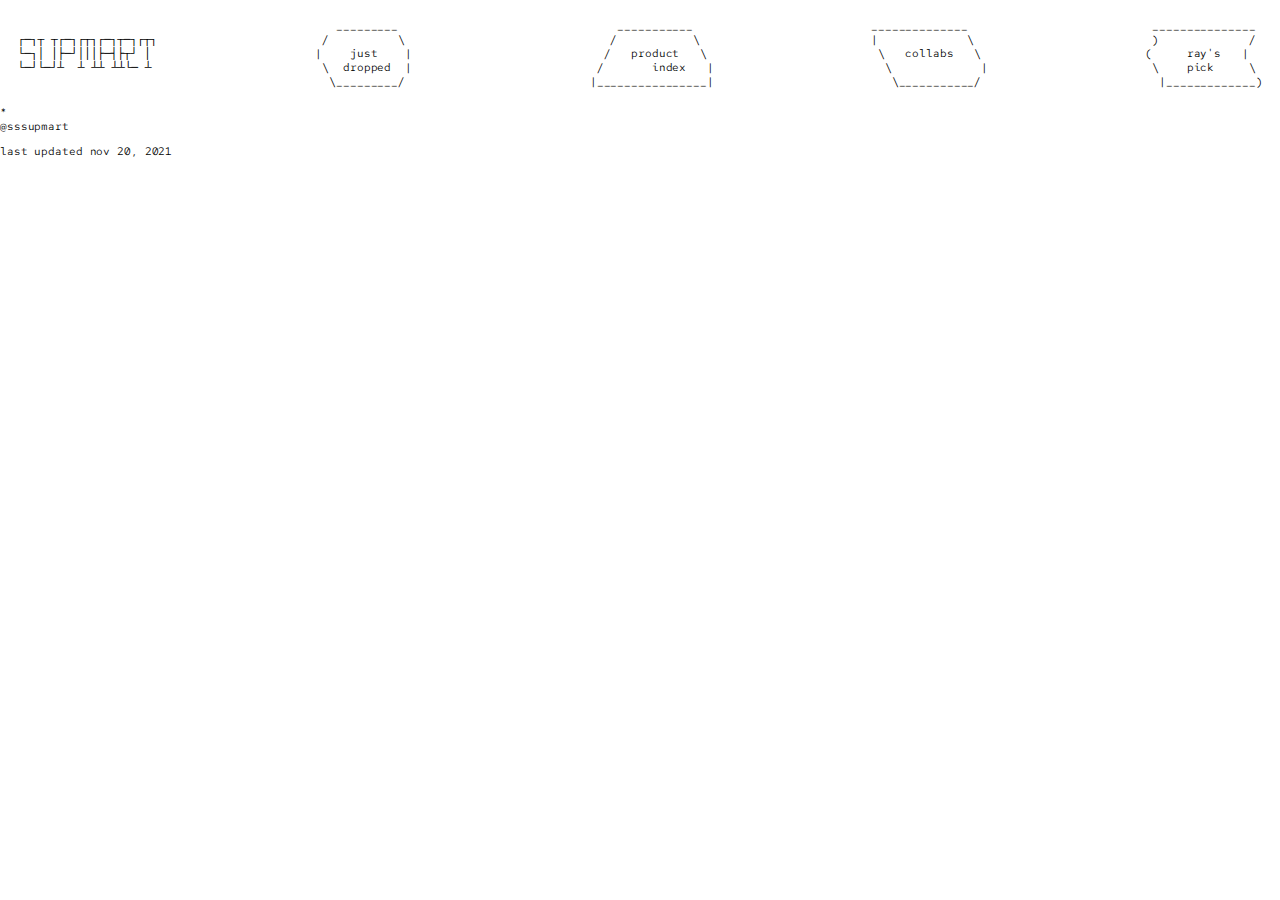
<file: index.htm>
<!DOCTYPE html>

<html lang="en">

<head>
  <meta charset="utf-8">
  <title>supmart</title>
  <meta name="viewport" content="width=device-width, initial-scale=1">
  <link rel="stylesheet" type="text/css" href="css/style.css">
  <link rel="icon" type="image/png" href="favicon1.png">

</head>

<body>

  <header>

    <nav>
      <a href="#" title="sssup?">
        <pre id="supmart">┌─┐┬ ┬┌─┐┌┬┐┌─┐┬─┐┌┬┐
└─┐│ │├─┘│││├─┤├┬┘ │
└─┘└─┘┴  ┴ ┴┴ ┴┴└─ ┴ </pre>
      </a>
      <a href="">
        <pre>   _________
 /          \
|    just    |
 \  dropped  |
  \_________/</pre>
      </a>
      <a title="product index" href="product-list.htm">
        <pre>       ___________
      /           \
     /   product   \
    /       index   |
   |________________|</pre>
      </a>
      <a href="">
        <pre>______________
|             \
 \   collabs   \
  \             |
   \___________/</pre>
      </a>
      <a href="">
        <pre> _______________
 )             /
(     ray's   |
 \    pick     \
  |_____________)</pre>
      </a>

    </nav>
  </header>

  <main>
    <div></div>
  </main>
  <section></section>
  <footer>
    <pre>*</pre>
    <!-- <p>love from <a href="" target="_blank">rt</a> & <a href="" target="_blank">rm</a></p> -->
    <a href="#">@sssupmart</a>
    <p>last updated nov 20, 2021</p>
  </footer>
</body>

</html>
</file>
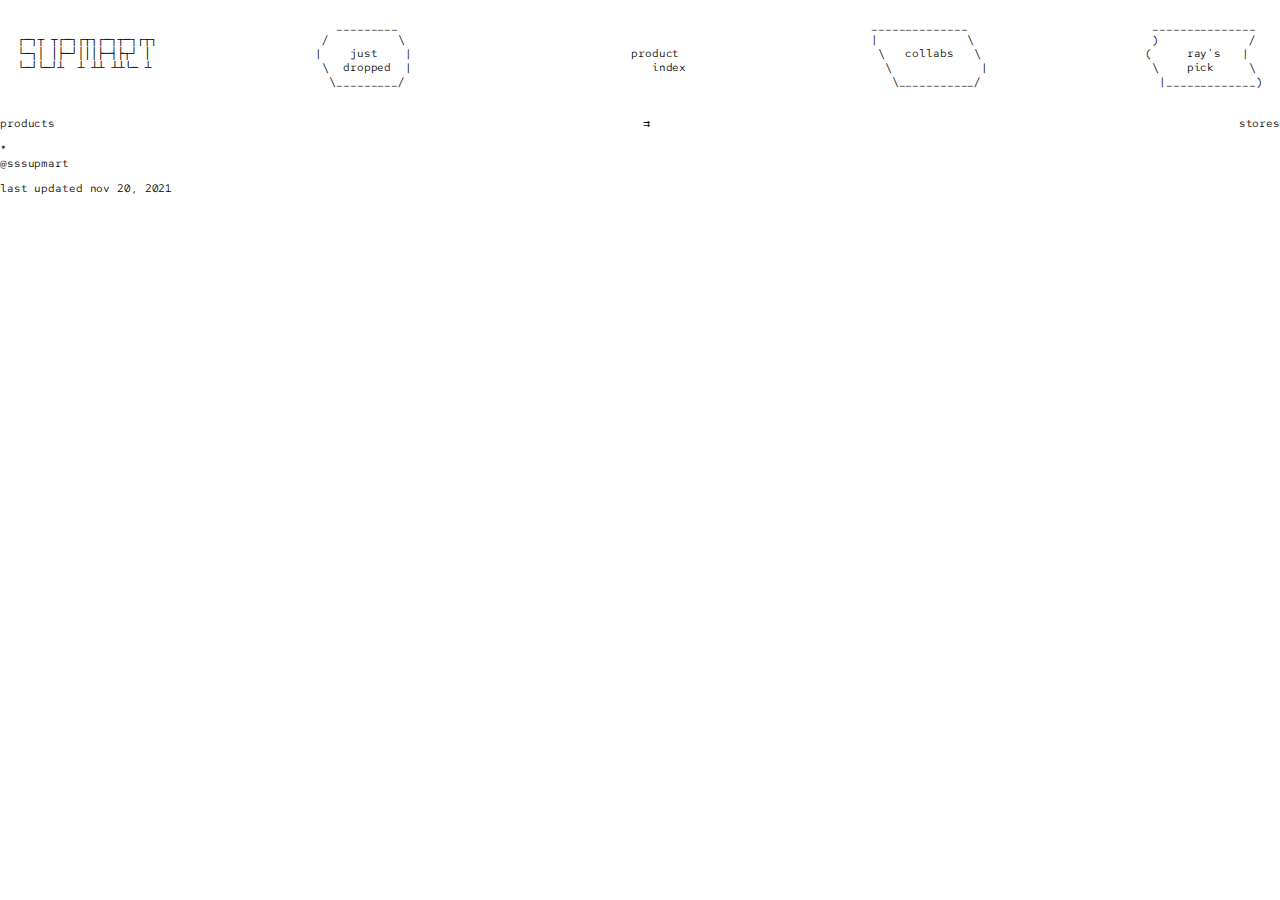
<file: location-list.htm>
<!DOCTYPE html>

<html lang="en">

<head>
  <title>sup&#9939;mart</title>
  <meta name="viewport" content="width=device-width, initial-scale=1">
  <link rel="stylesheet" type="text/css" href="css/style.css">
  <link rel="icon" type="image/png" href="favicon1.png">

</head>

<body>

  <header>

    <nav>
      <a href="index.htm" title="supmart landing page">
        <pre id="supmart">┌─┐┬ ┬┌─┐┌┬┐┌─┐┬─┐┌┬┐
└─┐│ │├─┘│││├─┤├┬┘ │
└─┘└─┘┴  ┴ ┴┴ ┴┴└─ ┴ </pre>
      </a>
      <a href="">
        <pre>   _________
 /          \
|    just    |
 \  dropped  |
  \_________/</pre>
      </a>

      <pre class="activemain" title="product index">


         product
            index
                     </pre>

      <a href="">
        <pre>______________
|             \
 \   collabs   \
  \             |
   \___________/</pre>
      </a>
      <a href="">
        <pre> _______________
 )             /
(     ray's   |
 \    pick     \
  |_____________)</pre>
      </a>

    </nav>
  </header>

  <main>

    <nav>
      <a href="product-list.htm" title="product list">products</a>
      <p>&#8649;</p>
      <a class="activelink" href="#" title="view store index">stores</a>
    </nav>

    <section>
    </section>

  </main>
  <section></section>
  <footer>
    <pre>*</pre>
    <!-- <p>love from <a href="" target="_blank">rt</a> & <a href="" target="_blank">rm</a></p> -->
    <a href="#">@sssupmart</a>
    <p>last updated nov 20, 2021</p>
  </footer>
</body>

</html>
</file>
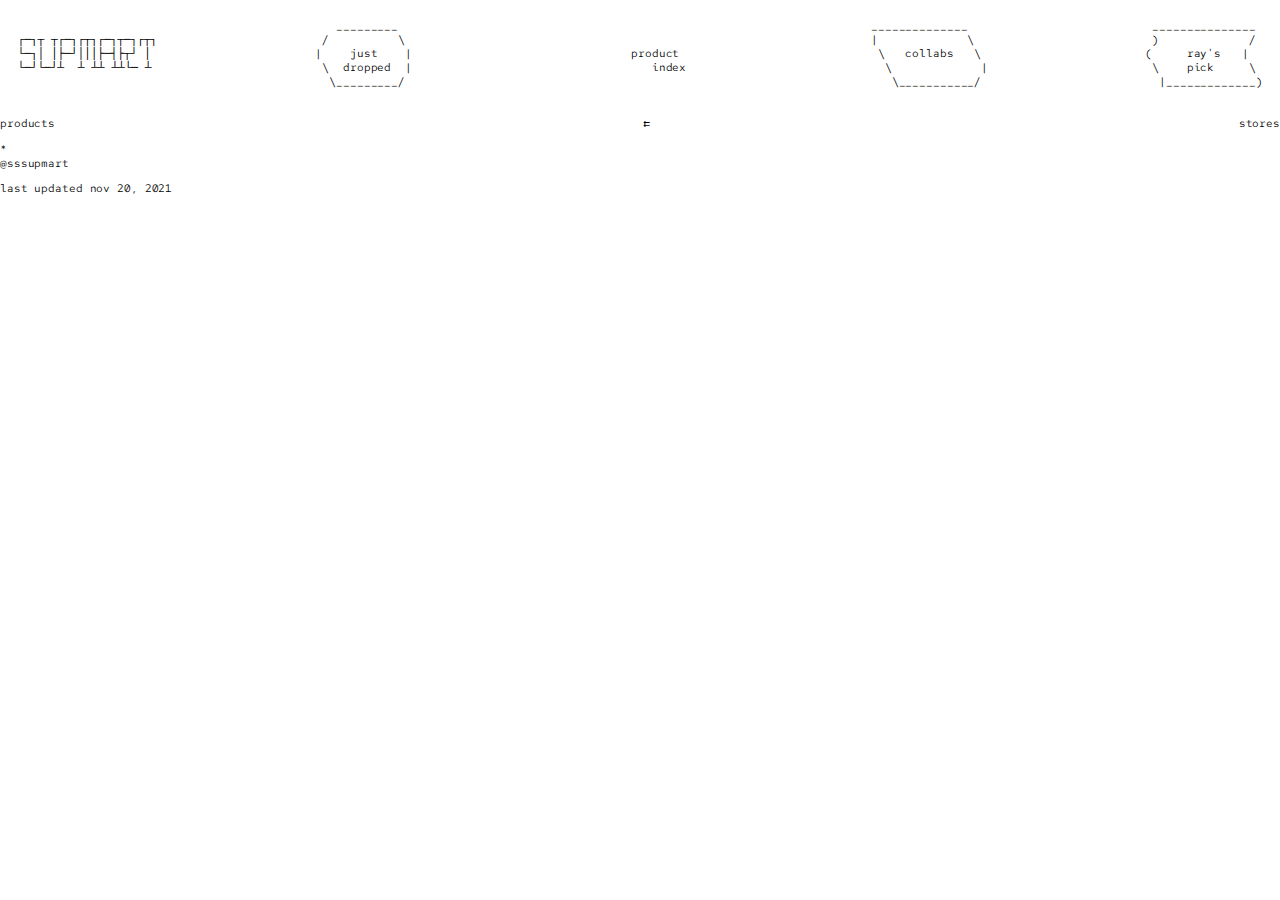
<file: product-list.htm>
<!DOCTYPE html>

<html lang="en">

<head>
  <title>sup&#9939;mart</title>
  <meta name="viewport" content="width=device-width, initial-scale=1">
  <link rel="stylesheet" type="text/css" href="css/style.css">
  <link rel="icon" type="image/png" href="favicon1.png">

</head>

<body>

  <header>

    <nav>
      <a href="index.htm" title="supmart landing page">
        <pre id="supmart">┌─┐┬ ┬┌─┐┌┬┐┌─┐┬─┐┌┬┐
└─┐│ │├─┘│││├─┤├┬┘ │
└─┘└─┘┴  ┴ ┴┴ ┴┴└─ ┴ </pre>
      </a>
      <a href="">
        <pre>   _________
 /          \
|    just    |
 \  dropped  |
  \_________/</pre>
      </a>

      <pre class="activemain" title="product index">


         product
            index
                     </pre>

      <a href="">
        <pre>______________
|             \
 \   collabs   \
  \             |
   \___________/</pre>
      </a>
      <a href="">
        <pre> _______________
 )             /
(     ray's   |
 \    pick     \
  |_____________)</pre>
      </a>

    </nav>
  </header>

  <main>

    <nav>
      <a class="activelink" href="#" title="product list">products</a>
      <p>&#8647;</p>
      <a href="location-list.htm" title="view store index">stores</a>
    </nav>

    <section>
    </section>

  </main>
  <section></section>
  <footer>
    <pre>*</pre>
    <!-- <p>love from <a href="" target="_blank">rt</a> & <a href="" target="_blank">rm</a></p> -->
    <a href="#">@sssupmart</a>
    <p>last updated nov 20, 2021</p>
  </footer>
</body>

</html>
</file>
<file: css/style.css>
@import 'fonts.css';

:root {
  --primary-font: "RedHatMono-Reg", monospace;
  --secondary-font: serif;
  --text-color: #000;
  --text-color-secondary: #FFF;
  --text-color-hover: #62ff29;
  --accent-color: #DCFF66;
  --accent-color-secondary: #;
  --background-color: #FFF;
  font-family: var(--primary-font);
  color: var(--text-color);
  background-color: var(--background-color);
  font-size: calc(0.3em + .5vw);
  letter-spacing: -0.01em;
}

::selection {
  background: var(--text-color);
  color: var(--text-color-secondary);
}

::-moz-selection {
  background: var(--text-color);
  color: var(--text-color-secondary);
}

html, body {
  margin: 0;
  padding: 0
    /* cursor: url(/images/cursor_black.png), default; */
}

body {
  height: 100vh;
}

header {
  padding: calc(1em + 0.5vw);
}

nav {
  display: flex;
  flex-direction: row;
  justify-content: space-between;
  align-items: center;
}

a {
  text-decoration: none;
  color: var(--text-color);
}

nav pre:first-child {
  flex-grow: 0.5;
}

pre {
  font-family: var(--primary-font);
  margin: 0;
}

header a pre:hover {
  background-color: var(--text-color-hover);
  border-radius: 10em;
}
</file>
